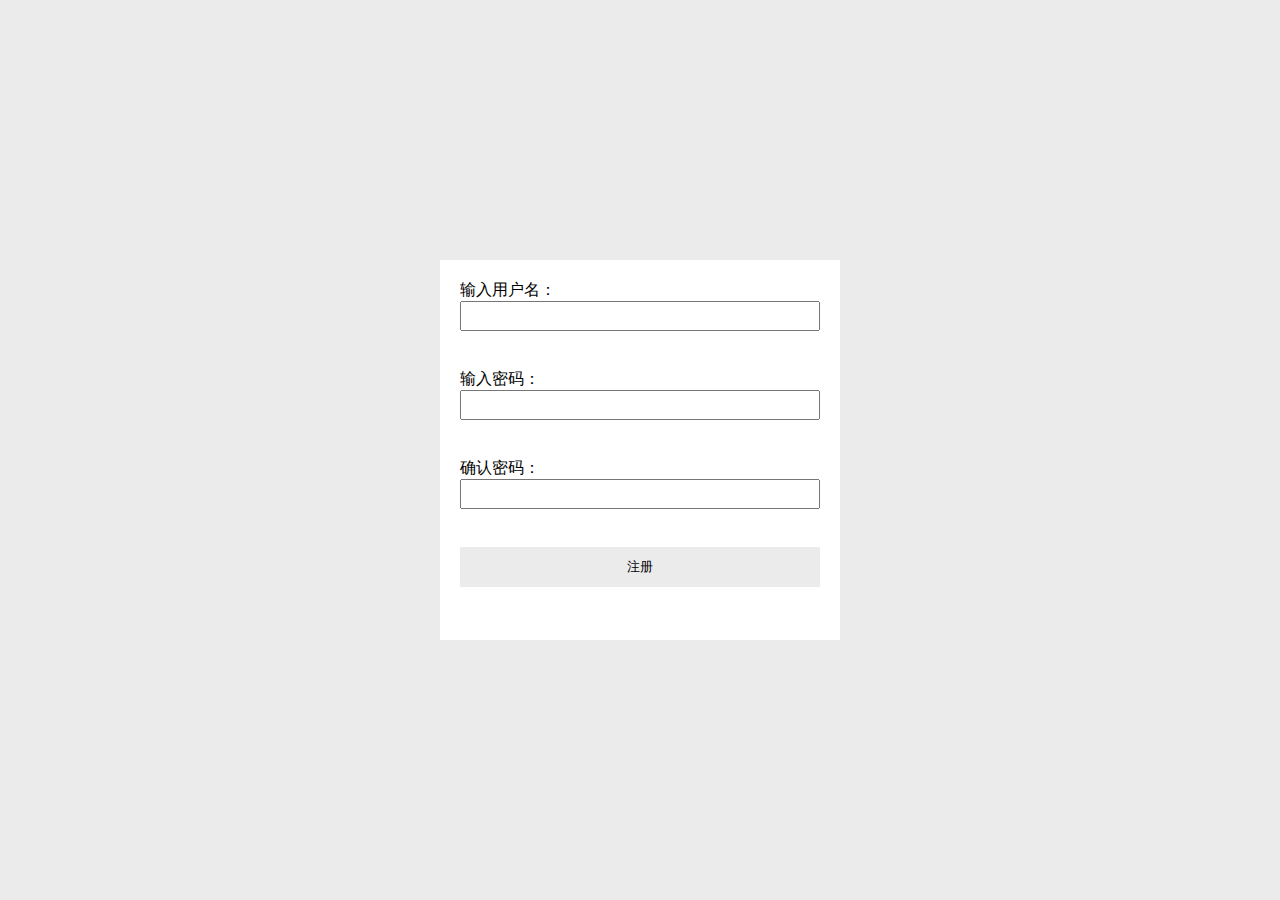
<file: html/register.html>
<!DOCTYPE html>
<html lang="en">
<head>
    <meta charset="UTF-8">
    <title>注册</title>
    <style>
        * {
            margin: 0;
            padding: 0;
        }

        body {
            background-color: rgb(235, 235, 235);
        }

        form {
            width: 400px;
            height: 380px;
            background-color: white;
            padding: 20px;
            box-sizing: border-box;
            position: absolute;
            left: 50%;
            top: 50%;
            transform: translate(-50%, -50%);
            /* 相对于现在所处位置的位移变化，x便偏移自己宽度的50%，y偏移自己高度的50% */
        }

        h2 {
            margin-bottom: 20px;
            text-align: center;
        }

        form input {
            width: 100%;
            height: 30px;
            display: block;
            margin-bottom: 20px;
            padding-left: 10px;
            box-sizing: border-box;
        }

        .mya {
            width: 100%;
            height: 30px;
            margin-bottom: 20px;
        }

        .mya a:nth-child(1) {
            float: left;
        }

        .mya a:nth-child(2) {
            float: right;
        }

        button {
            width: 100%;
            height: 40px;
            background-color: rgb(235, 235, 235);
            border: none;
        }

        button:active {
            box-shadow: 0 0 3px rgb(173, 172, 172);
            /* x偏移  y偏移  模糊值 颜色 */
        }
    </style>
</head>
<body>
<form method="post" action="../js/register.js">
  输入用户名：<input type="text" name="username"><br>
  输入密码：<input type="text" name="password"><br>
  确认密码：<input type="text" name="cpassword"><br>
    <button id="register-btn" tyre="button" >注册</button>
</form>

</body>
</html>
</file>
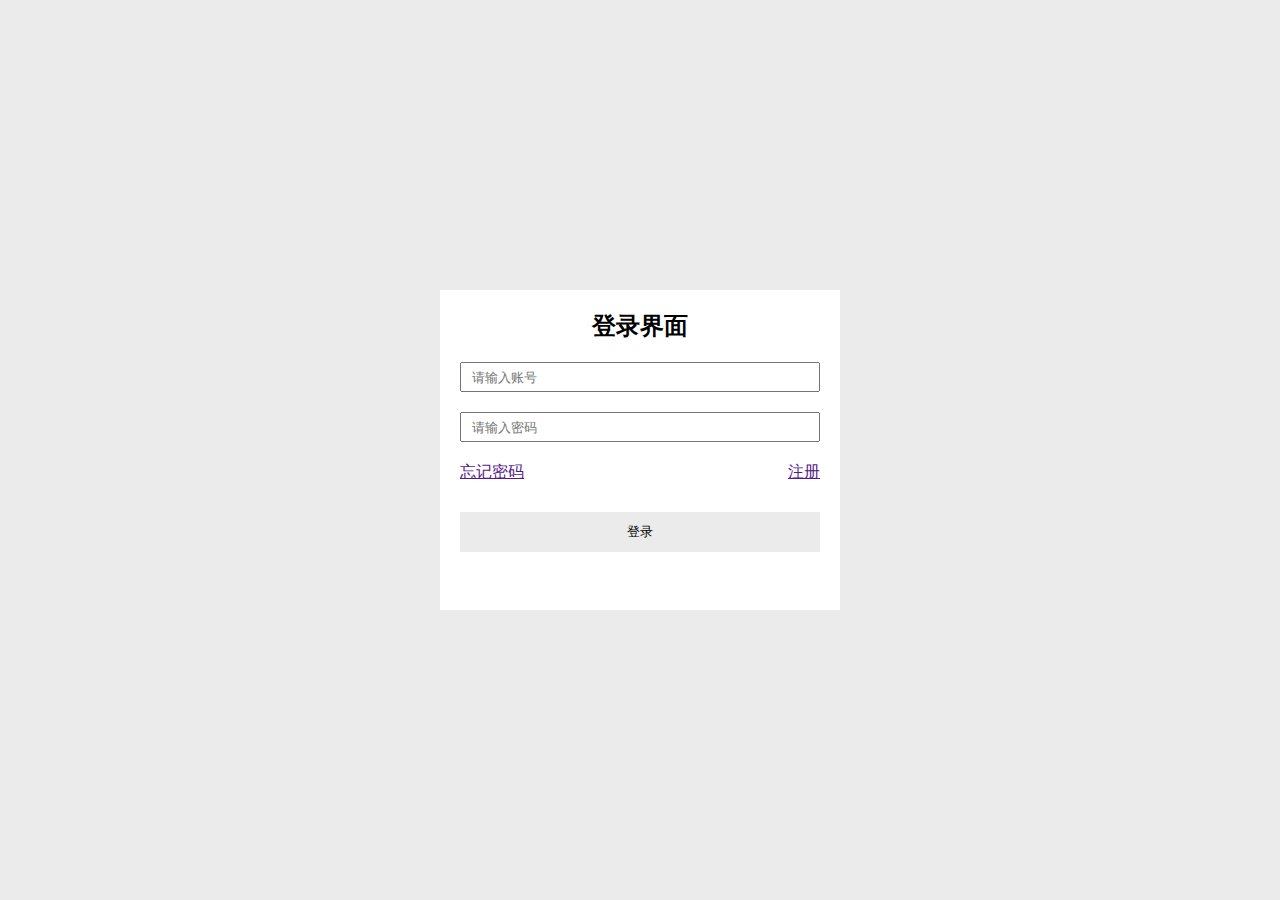
<file: html/smallBIN.html>
<!DOCTYPE html>
<html lang="en">

<head>
    <meta charset="UTF-8">
    <meta name="viewport" content="width=device-width, initial-scale=1.0">
    <title>登录</title>
    <style>
        * {
            margin: 0;
            padding: 0;
        }

        body {
            background-color: rgb(235, 235, 235);
        }

        form {
            width: 400px;
            height: 320px;
            background-color: white;
            padding: 20px;
            box-sizing: border-box;
            position: absolute;
            left: 50%;
            top: 50%;
            transform: translate(-50%, -50%);
            /* 相对于现在所处位置的位移变化，x便偏移自己宽度的50%，y偏移自己高度的50% */
        }

        h2 {
            margin-bottom: 20px;
            text-align: center;
        }

        form input {
            width: 100%;
            height: 30px;
            display: block;
            margin-bottom: 20px;
            padding-left: 10px;
            box-sizing: border-box;
        }

        .mya {
            width: 100%;
            height: 30px;
            margin-bottom: 20px;
        }

        .mya a:nth-child(1) {
            float: left;
        }

        .mya a:nth-child(2) {
            float: right;
        }

        button {
            width: 100%;
            height: 40px;
            background-color: rgb(235, 235, 235);
            border: none;
        }

        button:active {
            box-shadow: 0 0 3px rgb(173, 172, 172);
            /* x偏移  y偏移  模糊值 颜色 */
        }
    </style>
</head>

<body>

<form action="">
    <h2>登录界面</h2>
    <input id="username" type="text" placeholder="请输入账号">
    <input id="password" type="password" placeholder="请输入密码">
    <div class="mya">
        <a href="">忘记密码</a>
        <a href="">注册</a>
    </div>
    <button id="login-btn" type="button">登录</button>
</form>

<!--
    js引入方式：
    1、写在body标签里面，通过script包起来
    2、引入外部js文件  再通过script的src属性引入进来
-->

<script>
    // let 定义一个变量
    let username = document.getElementById('username')
    let password = document.getElementById('password')
    let loginBtn = document.getElementById('login-btn')
    // js里面不允许出现 -

    //一般的交互事件
    // onclick 点击事件
    // onmousemove  鼠标移入事件
    // onmouseout  鼠标移出事件
    // ondblclick  双击事件
    // onfocus  input框获取焦点事件
    // onblur  失焦事件


    loginBtn.onclick = function() {
        let usernamevalue = username.value
        let passwordvalue = password.value
        // console.log(usernamevalue, passwordvalue)
        // 便于检查的时候判断是否成功
        if (!usernamevalue) {
            return alert('请输入正确的用户名')
            //return 跳出当前函数，并且返回后面的值
        }
        console.log(usernamevalue, passwordvalue)

    }
</script>
</body>

</html>
</file>
